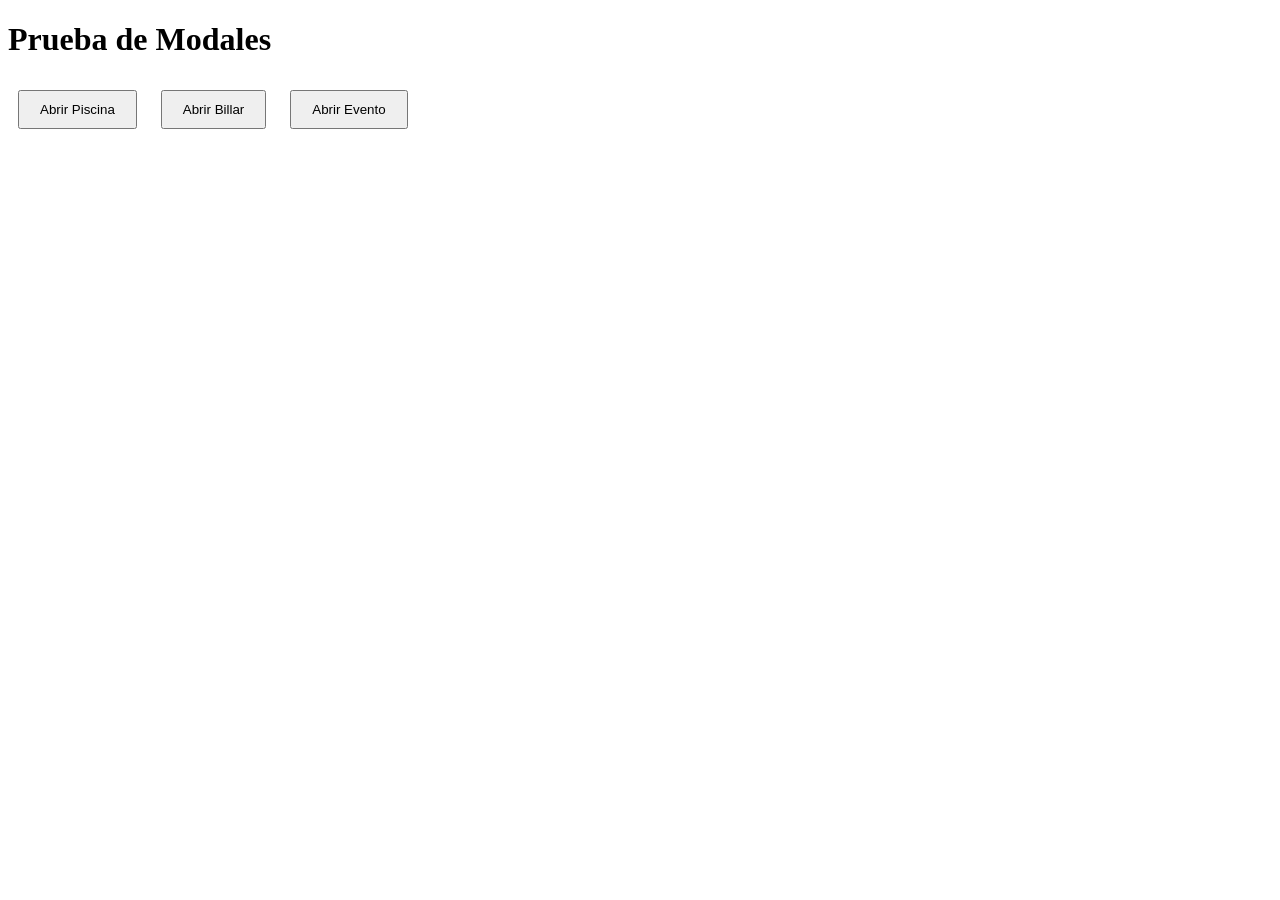
<file: test_modals.html>
<!DOCTYPE html>
<html>
<head>
    <title>Prueba de Modales</title>
    <style>
        .modal-overlay {
            position: fixed;
            top: 0;
            left: 0;
            width: 100%;
            height: 100%;
            background: rgba(0, 0, 0, 0.6);
            display: flex;
            justify-content: center;
            align-items: center;
            z-index: 1000;
        }
        .modal-content {
            background: white;
            padding: 2rem;
            border-radius: 15px;
            width: 90%;
            max-width: 500px;
        }
        button {
            padding: 10px 20px;
            margin: 10px;
            cursor: pointer;
        }
    </style>
</head>
<body>
    <h1>Prueba de Modales</h1>
    <button onclick="abrirModal('piscina')">Abrir Piscina</button>
    <button onclick="abrirModal('billar')">Abrir Billar</button>
    <button onclick="abrirModal('evento')">Abrir Evento</button>

    <div id="modal-reserva-piscina" class="modal-overlay" style="display: none;">
        <div class="modal-content">
            <h2>Modal Piscina</h2>
            <button onclick="cerrarModal('modal-reserva-piscina')">Cerrar</button>
        </div>
    </div>

    <div id="modal-reserva-billar" class="modal-overlay" style="display: none;">
        <div class="modal-content">
            <h2>Modal Billar</h2>
            <button onclick="cerrarModal('modal-reserva-billar')">Cerrar</button>
        </div>
    </div>

    <div id="modal-reserva-evento" class="modal-overlay" style="display: none;">
        <div class="modal-content">
            <h2>Modal Evento</h2>
            <button onclick="cerrarModal('modal-reserva-evento')">Cerrar</button>
        </div>
    </div>

    <script>
        function abrirModal(tipo) {
            const modal = document.getElementById('modal-reserva-' + tipo);
            if (modal) {
                modal.style.display = 'flex';
                console.log('Modal abierto:', tipo);
            } else {
                console.error('Modal no encontrado:', tipo);
            }
        }

        function cerrarModal(id) {
            const modal = document.getElementById(id);
            if (modal) {
                modal.style.display = 'none';
                console.log('Modal cerrado:', id);
            }
        }
    </script>
</body>
</html>
</file>
